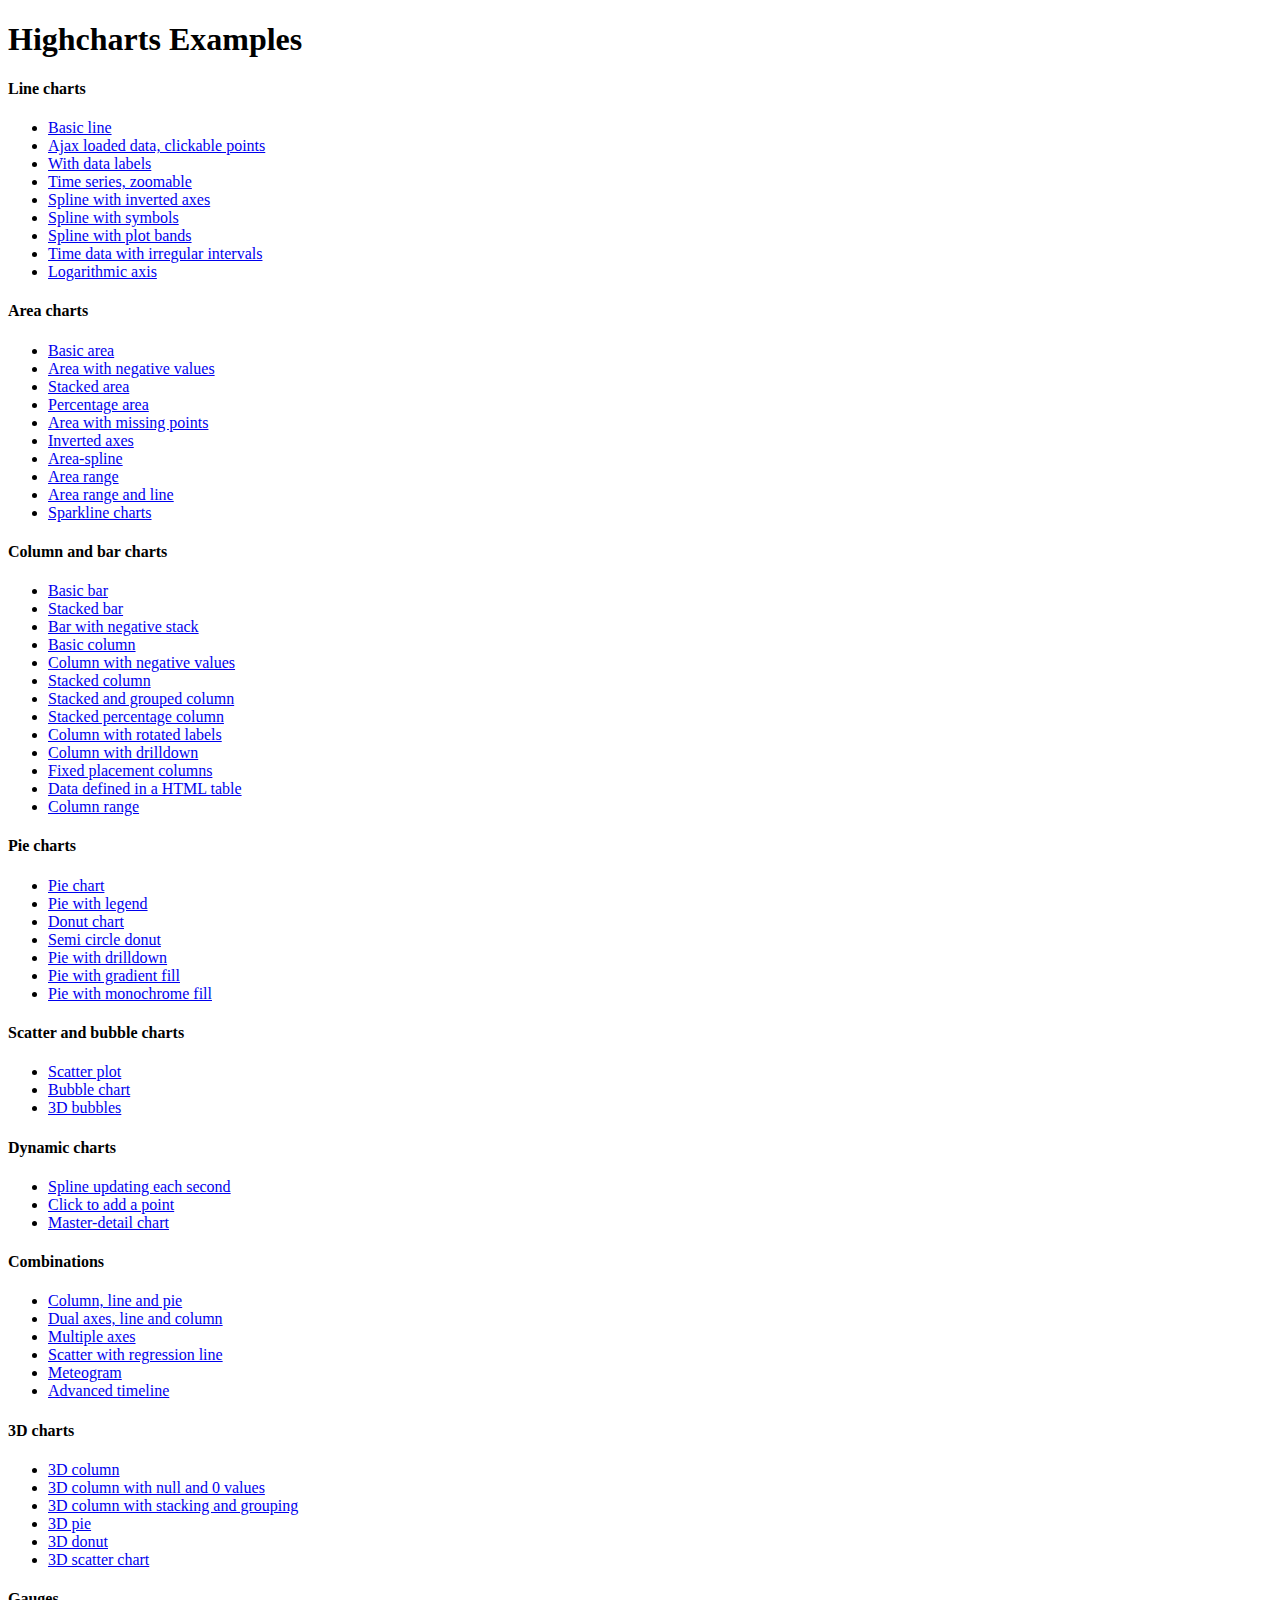
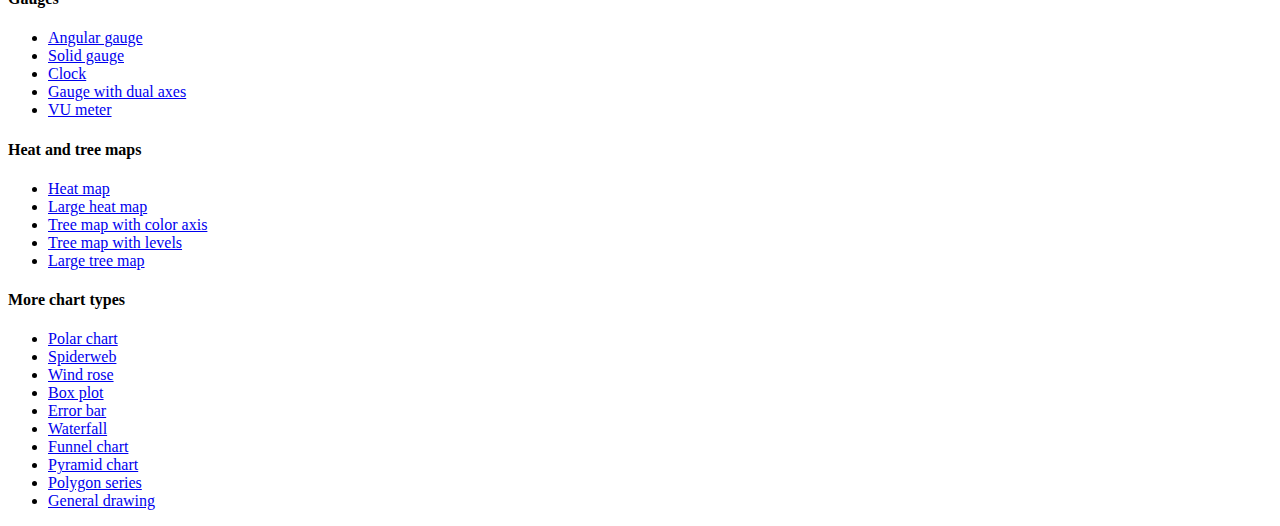
<file: sgoa/aplicacion/modulos_profesor/High/index.htm>
<!DOCTYPE HTML PUBLIC "-//W3C//DTD HTML 4.01//EN" "http://www.w3.org/TR/html4/strict.dtd">
<html>
	<head>
		<meta http-equiv="Content-Type" content="text/html; charset=utf-8" />
		<title>Highcharts Examples</title>
	</head>
	<body>
		<h1>Highcharts Examples</h1>
		<h4>Line charts</h4>
		<ul>
			<li><a href="examples/line-basic/index.htm">Basic line</a></li>
			<li><a href="examples/line-ajax/index.htm">Ajax loaded data, clickable points</a></li>
			<li><a href="examples/line-labels/index.htm">With data labels</a></li>
			<li><a href="examples/line-time-series/index.htm">Time series, zoomable</a></li>
			<li><a href="examples/spline-inverted/index.htm">Spline with inverted axes</a></li>
			<li><a href="examples/spline-symbols/index.htm">Spline with symbols</a></li>
			<li><a href="examples/spline-plot-bands/index.htm">Spline with plot bands</a></li>
			<li><a href="examples/spline-irregular-time/index.htm">Time data with irregular intervals</a></li>
			<li><a href="examples/line-log-axis/index.htm">Logarithmic axis</a></li>
		</ul>
		<h4>Area charts</h4>
		<ul>
			<li><a href="examples/area-basic/index.htm">Basic area</a></li>
			<li><a href="examples/area-negative/index.htm">Area with negative values</a></li>
			<li><a href="examples/area-stacked/index.htm">Stacked area</a></li>
			<li><a href="examples/area-stacked-percent/index.htm">Percentage area</a></li>
			<li><a href="examples/area-missing/index.htm">Area with missing points</a></li>
			<li><a href="examples/area-inverted/index.htm">Inverted axes</a></li>
			<li><a href="examples/areaspline/index.htm">Area-spline</a></li>
			<li><a href="examples/arearange/index.htm">Area range</a></li>
			<li><a href="examples/arearange-line/index.htm">Area range and line</a></li>
			<li><a href="examples/sparkline/index.htm">Sparkline charts</a></li>
		</ul>
		<h4>Column and bar charts</h4>
		<ul>
			<li><a href="examples/bar-basic/index.htm">Basic bar</a></li>
			<li><a href="examples/bar-stacked/index.htm">Stacked bar</a></li>
			<li><a href="examples/bar-negative-stack/index.htm">Bar with negative stack</a></li>
			<li><a href="examples/column-basic/index.htm">Basic column</a></li>
			<li><a href="examples/column-negative/index.htm">Column with negative values</a></li>
			<li><a href="examples/column-stacked/index.htm">Stacked column</a></li>
			<li><a href="examples/column-stacked-and-grouped/index.htm">Stacked and grouped column</a></li>
			<li><a href="examples/column-stacked-percent/index.htm">Stacked percentage column</a></li>
			<li><a href="examples/column-rotated-labels/index.htm">Column with rotated labels</a></li>
			<li><a href="examples/column-drilldown/index.htm">Column with drilldown</a></li>
			<li><a href="examples/column-placement/index.htm">Fixed placement columns</a></li>
			<li><a href="examples/column-parsed/index.htm">Data defined in a HTML table</a></li>
			<li><a href="examples/columnrange/index.htm">Column range</a></li>
		</ul>
		<h4>Pie charts</h4>
		<ul>
			<li><a href="examples/pie-basic/index.htm">Pie chart</a></li>
			<li><a href="examples/pie-legend/index.htm">Pie with legend</a></li>
			<li><a href="examples/pie-donut/index.htm">Donut chart</a></li>
			<li><a href="examples/pie-semi-circle/index.htm">Semi circle donut</a></li>
			<li><a href="examples/pie-drilldown/index.htm">Pie with drilldown</a></li>
			<li><a href="examples/pie-gradient/index.htm">Pie with gradient fill</a></li>
			<li><a href="examples/pie-monochrome/index.htm">Pie with monochrome fill</a></li>
		</ul>
		<h4>Scatter and bubble charts</h4>
		<ul>
			<li><a href="examples/scatter/index.htm">Scatter plot</a></li>
			<li><a href="examples/bubble/index.htm">Bubble chart</a></li>
			<li><a href="examples/bubble-3d/index.htm">3D bubbles</a></li>
		</ul>
		<h4>Dynamic charts</h4>
		<ul>
			<li><a href="examples/dynamic-update/index.htm">Spline updating each second</a></li>
			<li><a href="examples/dynamic-click-to-add/index.htm">Click to add a point</a></li>
			<li><a href="examples/dynamic-master-detail/index.htm">Master-detail chart</a></li>
		</ul>
		<h4>Combinations</h4>
		<ul>
			<li><a href="examples/combo/index.htm">Column, line and pie</a></li>
			<li><a href="examples/combo-dual-axes/index.htm">Dual axes, line and column</a></li>
			<li><a href="examples/combo-multi-axes/index.htm">Multiple axes</a></li>
			<li><a href="examples/combo-regression/index.htm">Scatter with regression line</a></li>
			<li><a href="examples/combo-meteogram/index.htm">Meteogram</a></li>
			<li><a href="examples/combo-timeline/index.htm">Advanced timeline</a></li>
		</ul>
		<h4>3D charts</h4>
		<ul>
			<li><a href="examples/3d-column-interactive/index.htm">3D column</a></li>
			<li><a href="examples/3d-column-null-values/index.htm">3D column with null and 0 values</a></li>
			<li><a href="examples/3d-column-stacking-grouping/index.htm">3D column with stacking and grouping</a></li>
			<li><a href="examples/3d-pie/index.htm">3D pie</a></li>
			<li><a href="examples/3d-pie-donut/index.htm">3D donut</a></li>
			<li><a href="examples/3d-scatter-draggable/index.htm">3D scatter chart</a></li>
		</ul>
		<h4>Gauges</h4>
		<ul>
			<li><a href="examples/gauge-speedometer/index.htm">Angular gauge</a></li>
			<li><a href="examples/gauge-solid/index.htm">Solid gauge</a></li>
			<li><a href="examples/gauge-clock/index.htm">Clock</a></li>
			<li><a href="examples/gauge-dual/index.htm">Gauge with dual axes</a></li>
			<li><a href="examples/gauge-vu-meter/index.htm">VU meter</a></li>
		</ul>
		<h4>Heat and tree maps</h4>
		<ul>
			<li><a href="examples/heatmap/index.htm">Heat map</a></li>
			<li><a href="examples/heatmap-canvas/index.htm">Large heat map</a></li>
			<li><a href="examples/treemap-coloraxis/index.htm">Tree map with color axis</a></li>
			<li><a href="examples/treemap-with-levels/index.htm">Tree map with levels</a></li>
			<li><a href="examples/treemap-large-dataset/index.htm">Large tree map</a></li>
		</ul>
		<h4>More chart types</h4>
		<ul>
			<li><a href="examples/polar/index.htm">Polar chart</a></li>
			<li><a href="examples/polar-spider/index.htm">Spiderweb</a></li>
			<li><a href="examples/polar-wind-rose/index.htm">Wind rose</a></li>
			<li><a href="examples/box-plot/index.htm">Box plot</a></li>
			<li><a href="examples/error-bar/index.htm">Error bar</a></li>
			<li><a href="examples/waterfall/index.htm">Waterfall</a></li>
			<li><a href="examples/funnel/index.htm">Funnel chart</a></li>
			<li><a href="examples/pyramid/index.htm">Pyramid chart</a></li>
			<li><a href="examples/polygon/index.htm">Polygon series</a></li>
			<li><a href="examples/renderer/index.htm">General drawing</a></li>
		</ul>
	</body>
</html>
</file>
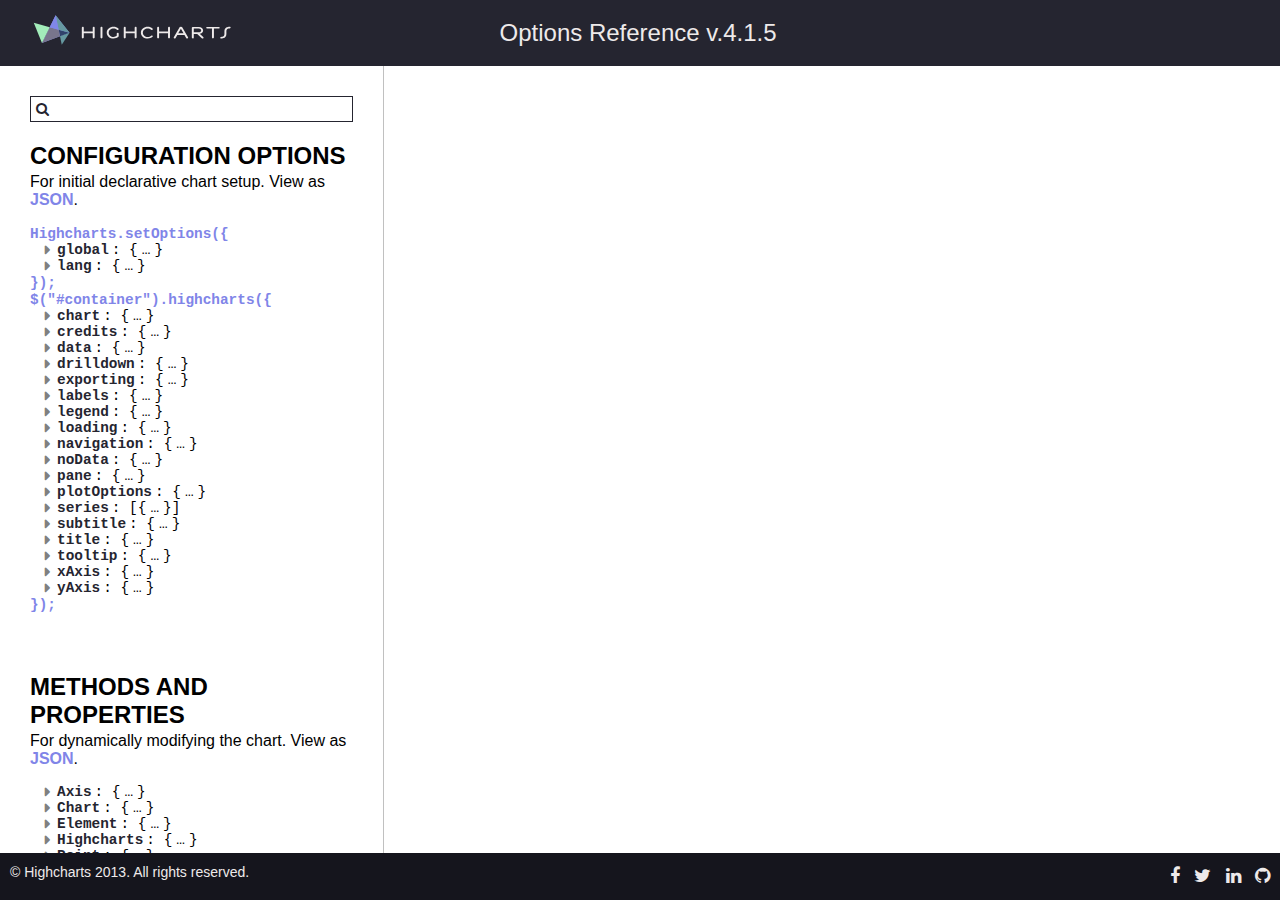
<file: sgoa/aplicacion/modulos_profesor/High/api/highcharts.html>
<!DOCTYPE html>
<html>
<head>
<meta http-equiv="Content-Type" content="text/html; charset=UTF-8">
<meta name="viewport" content="width=device-width, minimum-scale=1, maximum-scale=1">
<title>Highcharts API Reference</title>

<link href="css/font-awesome.css" rel="stylesheet">
<link rel="stylesheet" href="css/jquery-ui.css" />
<link rel="apple-touch-icon" sizes="57x57" href="images/apple-touch-icon-57x57.png">
<link rel="apple-touch-icon" sizes="114x114" href="images/apple-touch-icon-114x114.png">
<link rel="apple-touch-icon" sizes="72x72" href="images/apple-touch-icon-72x72.png">
<link rel="apple-touch-icon" sizes="144x144" href="images/apple-touch-icon-144x144.png">
<link rel="apple-touch-icon" sizes="60x60" href="images/apple-touch-icon-60x60.png">
<link rel="apple-touch-icon" sizes="120x120" href="images/apple-touch-icon-120x120.png">
<link rel="apple-touch-icon" sizes="76x76" href="images/apple-touch-icon-76x76.png">
<link rel="apple-touch-icon" sizes="152x152" href="images/apple-touch-icon-152x152.png">
<link rel="apple-touch-icon" sizes="180x180" href="images/apple-touch-icon-180x180.png">
<link rel="icon" type="image/png" href="images/favicon-192x192.png" sizes="192x192">
<link rel="icon" type="image/png" href="images/favicon-160x160.png" sizes="160x160">
<link rel="icon" type="image/png" href="images/favicon-96x96.png" sizes="96x96">
<link rel="icon" type="image/png" href="images/favicon-16x16.png" sizes="16x16">
<link rel="icon" type="image/png" href="images/favicon-32x32.png" sizes="32x32">
<meta name="msapplication-TileColor" content="#2b5797">
<meta name="msapplication-TileImage" content="/mstile-144x144.png">
<link href="css/ref.css" rel="stylesheet"
	type="text/css" />
<script src="js/jquery.min.js"></script>
<script src="js/jquery-ui.min.js"></script>
<script type="text/javascript">
	var PRODUCTNAME = 'Highcharts'.toLowerCase(),
		runDB = false;
</script>
<script src="js/ref.js"
	type="text/javascript"></script>
</head>
<body>
	<div id="top">
		<div class="container">
			<div class="cell">
				<a href="http://www.highcharts.com/products/highcharts" title="Highcharts Home Page" id="logo"><img
					alt="Highcharts Home Page"
					src="images/Highcharts.svg"
					border="0"></a>
			</div>
			<div class="cell" style="text-align: center;">
				<h1>Options Reference v.4.1.5</h1>
			</div>
			<div class="cell hidden-offline">See also options for <a href="/highstock">Highstock</a>, <a href="/highmaps">Highmaps</a>
			</div>
			<div class="clearfix"></div>
		</div>
	</div>
	<div id="wrapper">
		<div class="container">
			<div id="wrapper-inner">
				<div id="nav-wrap">
					<div id="nav">						
						<div class="nav-section first">
							<div class="ui-widget" id="search-div">
								<div id="search-wrap">
									<i class="fa fa-search"></i><input id="search"/>
								</div>
							</div>
							<div class="nav-section-inner">
								<h3 id="options-header">Configuration options</h3>
								<p>For initial declarative chart setup. View as <a class="dump" href="highcharts/option/dump.json">JSON</a>.</p>
								<div id="global-options-tree">
									<code>Highcharts.setOptions({</code>
									<div id="global-options" class="tree"></div>
									<code>});</code>
								</div>
								<div id="options-tree">
									<code>$("#container").highcharts({</code>
									<div id="options" class="tree"></div>
									<code>});</code>
								</div>
							</div>
						</div>

						<div class="nav-section">
							<div class="nav-section-inner">
								<h3>Methods and properties</h3>

								<p>For dynamically modifying the chart. View as <a class="dump" href="highcharts/object/dump.json">JSON</a>. </p>
								<div id="methods-and-properties-toc"></div>

								<div id="objects-tree">
									<div id="objects" class="tree"></div>
								</div>
							</div>
						</div>
					</div>
				</div>
				<div id="details-wrap">
					<div id="details">
					   <div id="splashText" class="section">
						   <img src="images/splash.svg" />
					   </div>
				   </div>
				</div>
				<div class="clearfix"></div>
			</div>
		</div>
	</div>
	<div id="footer">
		<div class="container">
			<div id="footer-copy">
				&copy;&nbsp;Highcharts 2013. All rights reserved.
			</div>
			<div id="footer-social">
				<a href="https://www.facebook.com/Highcharts" title="Facebook" class="social-icon"><i class="fa fa-facebook"></i></a>
				<a href="https://twitter.com/Highcharts" title="Twitter" class="social-icon"><i class="fa fa-twitter"></i></a>
				<a href="http://www.linkedin.com/company/highsoft-solutions-as" title="LinkedIn" class="social-icon"><i class="fa fa-linkedin"></i></a>
				<a href="https://github.com/highslide-software/highcharts.com" title="Github" class="social-icon"><i class="fa fa-github"></i></a>
			</div>
			<div class="clearfix"></div>
		</div>
	</div>
	<a id="scrollTop" href="#top" style="display: none;"><i class="fa fa-arrow-up"></i></a>
</body>
</html>
</file>
<file: sgoa/aplicacion/modulos_profesor/High/api/css/ref.css>
.clearfix {
	clear: both;
}
.hidden {
	visibility: hidden;
}
.container {
	width: auto;
	padding: 30px;
	margin: auto;
}
* {
	font-family: 'Source Sans Pro', sans-serif;
}

body {
	margin: 0;
	background-color: #15151d;
	font-size: 1em;
	overflow-x: hidden;
}
h3 {
	text-transform: uppercase;
	margin-bottom: 3px;
}

p {
	margin: 0 0 1em 0;
}
a {
	color: #8085e8;
	text-decoration: none;
	font-weight: bold;
}
a:hover {
	color: #90ee7e;
}

#nav a.dump {
	padding: 0px;
	margin: 0px;
}

/*
==========
=== Header
==========
*/
#top {
	background-color: #252530;
}
#top .container {
	padding: 0;
}
#top h1 {
	color: #eeeaea;
	font-weight: 100;
	margin: 0;
	font-size: 1.5em;
}
.cell {
	width: 33%;
	display: inline-block;
	vertical-align: middle;
}

.cell:nth-child(4) {
	text-align: right;
	color:#eeeaea;
	font-size: 0.9em;
}

#logo {
	display: block;

}
#logo img {
	max-width: 200px;
	width: 100%;
	margin: 15px;
	margin-left: 33px;
	height: 32px;
}

/* Search bar */
#search-div {
	color: #252530;
	display: block;
	margin-bottom: 20px;
	border: 1px solid #252530;
}

div#search-div i {
	margin: 5px;
	color: #252530;
	font-size: 14px;
}

input#search {
	height: 18px;
	font-family: "Courier New", Courier, monospace;
	font-size: 0.9em;
	background-color: transparent;
	border: none;	
	outline: none;
	color: #252530;
	width:80%;
}

.ui-autocomplete {
	max-height: 500px;
	max-width: 400px;
	overflow-y: auto;
	overflow-x: auto;
}

.ui-menu .ui-menu-item a {
	font-size:14px;
	zoom:1;
	font-family: "Courier New", Courier, monospace;
}
.ui-widget-content a {
	color: #222222 /*{fcContent}*/;
}

/*
==============
=== END Header
==============
*/
/*
==========
=== Footer
==========
*/
#footer {
	background-color: #15151d;
	color: #eeeaea;
}
#footer-copy {
	float: left;
	font-size: 14px;
	line-height: 18px;
}
#footer-social {
	float: right;
}
#footer-social a {
	color: #eeeaea;
	font-size: 18px;
	margin-left: 10px;
}
#footer-social a:hover {
	color: #90ee7e;
}
#footer .container {
	padding: 10px;
}
#scrollTop {
	position: fixed;
	bottom: 75px;
	right: 50px;
	background-color: #90ee7e;
	padding: 10px;
	border-radius: 2px;
	color: white;
	display: none;
}
#scrollTop:hover {
	color: black;
}
/*
==============
=== END Footer
==============
*/

#reference-loading {
	margin-top: 300px;
	text-align: center;
}

/*
===========
=== Wrapper
===========
*/
#splashText {
	display: none;
}
.nav-section h3 {
	font-size: 24px;
	margin-top: 0;
}

#wrapper{
	background-color: #d6d1d1;
}
#wrapper .container {
	padding: 0;
}
#wrapper-inner {
	background-color: #ffffff;
	/*border: 1px solid silver;*/
}

.tree a {
	color: #252530;
}

#nav .tree, #nav .tree * {
	font-family: "Courier New", Courier, monospace;
}

#nav .header p {
	font-weight: normal;
	color: #666;
}

#nav h1, 
#details h1,
#details h2 {
	font-weight: 100;
	margin-bottom: 1em;
}

#nav h1, 
#details h2 {
	text-transform: uppercase;
}

#nav {
	min-height: 100%;
	border-right: 1px solid silver;
}

#nav-wrap {
	width: 30%;
	float:left;
	overflow: auto;
}

#nav a,#nav a:visited {
	font-weight: bold;
	padding: 0 2px;
	margin: 1px;
}

.nav-section {
	padding: 30px;
	position: relative;
}
.nav-section:last-child {
	border-bottom: none;
}

#nav .level {
	margin-left: 13px;
	display: none;
}

#nav .level-0 {
	display: block;
}

#nav a.level-0 {
	margin-left: 1em;
}

#nav .menuitem {
	position: relative;
}

#nav .value {
	width: 40%;
	overflow: hidden;
	color: silver;
	position: absolute;
	white-space: nowrap;
}

a.hilighted {
	background-color: #C5F7BE;
}

#nav .plus {
	display: block;
	position: absolute;
	left: -12px;
	top: 0;
	width: 9px;
	height: 9px;
	font-family: FontAwesome;
	color: gray;

}
#nav .plus:before {
}

#nav .collapsed>.plus:before {
	content: "\f0da";
}

#nav .expanded>.plus:before {
	content: "\f0d7";
}

#nav .dots {
	padding: 0 4px;
}
#nav .expanded>.dots {
	display: none;
}

#nav .dots.loading {
	background: url(./../images/ajax-loader.gif) no-repeat center;
}
#nav .dots.error {
	color: red;
	font-weight: bold;
}

#nav .dots.loading span {
	visibility: hidden;
}

#nav code {
	color:#8085e8;
	font-weight: bold;
}

#nav span.typed {
	margin-left: 15px;
}
#nav .collapsed span.typed {
	margin-left: 0;
}
#nav .collapsed br.typed {
	display: none;
}

#methods-and-properties-toc ul {
	margin-left: 0;
	padding-left: 1em;
}

#options-tree,#global-options-tree,#objects-tree {
	font-size: 0.9em;
}

pre,code {
	font-family: "Courier New", Courier, monospace;
}

#overview {
	margin-left: 420px;
}

#details-wrap {
	float: right;
	width: 70%;
	overflow:auto;
	margin:0px;
	padding:0px;
}

/* Member styling */
.member {
	padding: 30px;
	overflow-y: hidden;
	position: relative;
	border-top: 1px solid silver;
}

.member:first-child {
	color:green;
}

.member.deprecated * {
	color: silver !important;
}

.member.hilighted {
	background-color: #eefdec;
}

.member .title, .member .title a, .member .returnType {
	font-family: "Courier New", Courier, monospace;
	font-size: 1.1em;
	font-weight: bold;
	margin-bottom: 5px;
	display: inline-block;
}

.member .title a{
	text-decoration: underline;
}

.member .default {
	display: none;
}

.member .since {
	float: right;
	font-size: 0.8em;
}

.member .description {
	color: #666;
}
.member .context {
	padding: 1em 0;
}

.description code {
	color: #666;
	font-weight: normal;
}

.section {
	padding-top: 25px;
}

.section .demo, .member .demo {
	font-style: italic;
	margin-top: 1.5em;
	margin-bottom:0.5em;
	margin-left: 1.5em;
	font-weight: bold;
}

.section .member .demo {
	margin-left: 0em;
}

.section h1,
.section h2,
.section .section-description {
	padding-left: 25px;
}

.section h1 {
	margin: 0px;
	font-family: "Courier New", Courier, monospace;
}

.section-description {
	margin: 0 0 1em 0;
}

/*gert*/
.menuitem div {
	margin-left: 8px;
}

.tree {
	padding-left: 24px;
}

div.edit {
	float: right
}

/*edit form*/
form#optionAttribute td.inp {
	width: 450px;
}

form#optionAttribute td input {
	width: 100%;
}

form#optionAttribute td textarea {
	width: 100%;
}

form#optionAttribute td input[type="checkbox"] {
	width: 20px;
}

.pencil {
	background-image: url(./../images/edit.png);
}

.remove {
	background-image: url(./../images/delete.gif);
}

.add {
	background-image: url(./../images/add.png);
}

.copy {
	background-image: url(./../images/copy.png);
}

.pencil, .add, .remove, .copy {
	background-repeat: no-repeat;
	background-position: center;
	float: right;
	position: relative;
	width: 10px;
	padding: 8px;
}

.pencil a,.add a,.remove a, .copy a {
	text-decoration: none;
	padding: 5px;
}

.deprecated, .error {
	color: red;
	font-weight: bold;
}

dl#inhMembers dd a,span.returnType {
	margin-left: 3px;
}

/* fix for icons changing containers height, affects updateHeights, javascript function */
#footer-social i:before {  
  line-height: 1.5;
}

@media screen and (max-width: 767px) {
	.nav-section-inner {
		display: none;
	}
	#nav-wrap {
		width: 100%;
	}
	#details-wrap {
		width: 100%;
	}
	.nav-section {
		padding: 0px;
	}
	#search-div{
		margin:30px;
	}
	#wrapper,
	#wrapper-inner,
	#details-wrap {
		height: auto !important;
	}
	.cell {
		width: 48%;
		text-align: center !important;
	}
	.cell:nth-child(1) {
		width: 100%;
	}
	#splashText {
		padding: 30px;
		text-align: center;
	}	
	#splashText.section {
		border: none;
	}
	#splashText img {
		width: 100%;
		max-width: 380px;
	}
	#scrollTop {
		display: block;
	}
	.section {
		padding-top: 0px;
	}
	#logo img {
		margin-left:0px;
		margin-right:0px;
	}
}
@media screen and (max-width: 479px) {
	#footer-copy,
	#footer-social {
		float: none;
		text-align: center;
		padding: 5px 0;
	}
	.cell {
		width: 100%;
	}
	.ui-autocomplete {
		max-height: 300px;
		max-width: 275px;
		overflow-x:auto;
	}
</file>
